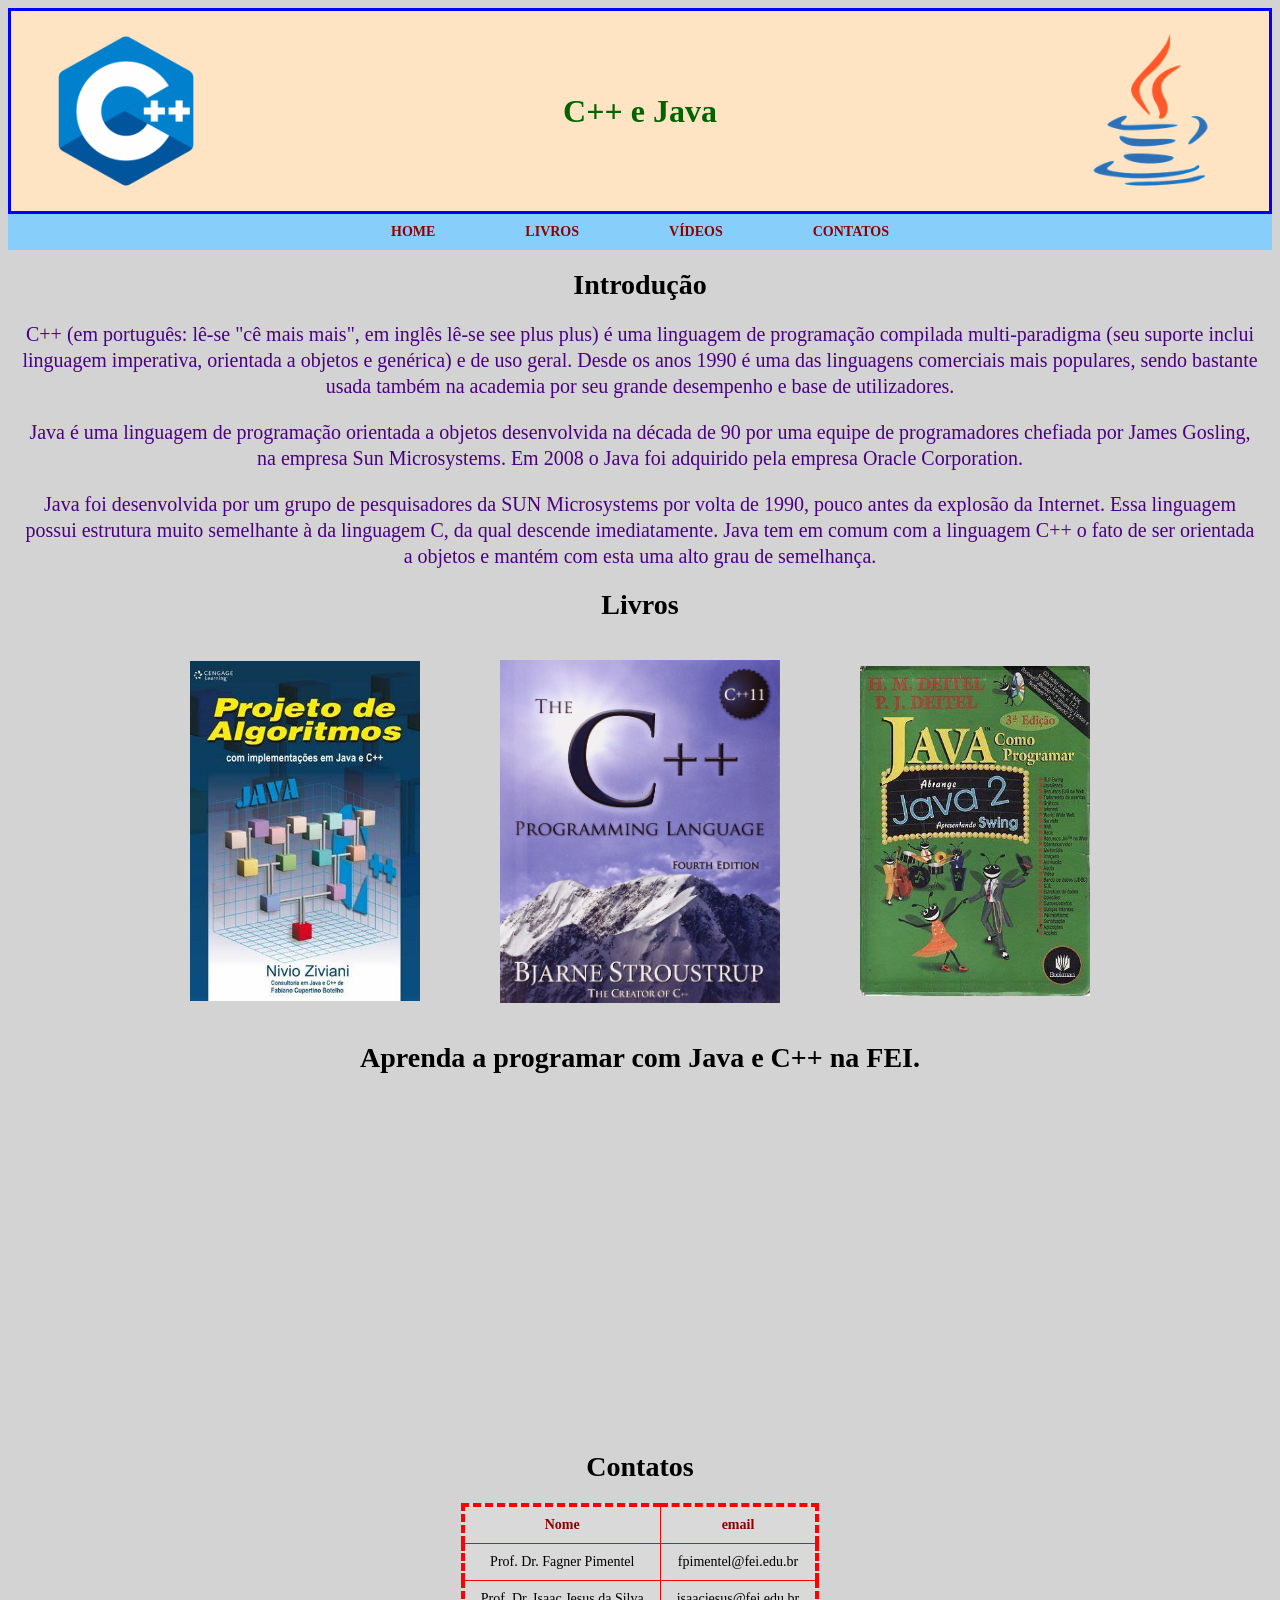
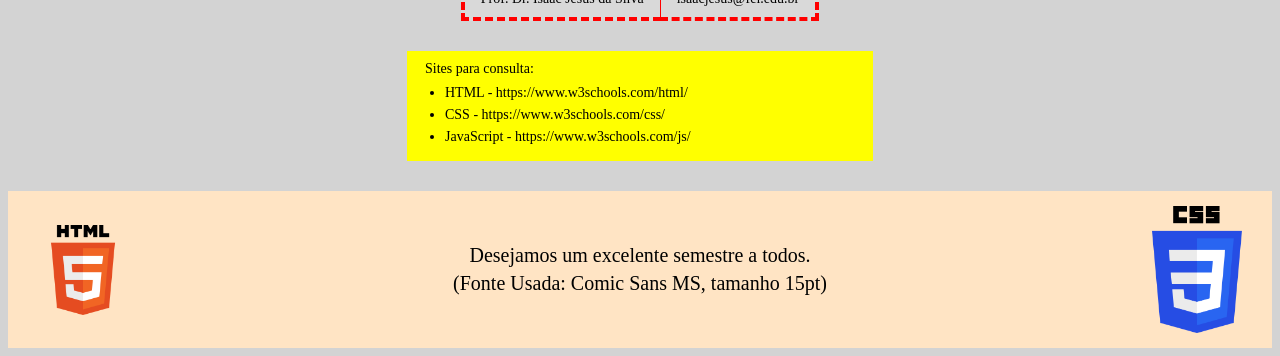
<file: atividade2/index.html>
<!DOCTYPE html>
<html lang="pt-BR">
<head>
    <meta charset="UTF-8">
    <title>Atividade copiando um modelo</title>
    <link rel="stylesheet" href="style.css">
</head>
<body>

    <div class="cabecalho">
        <img src="imagens/c++.png" alt="c++" width="170">
        <p>C++ e Java</p>
        <img src="imagens/java.png" alt="java" width="170">
    </div>

    <div class="subtitulo">
        <p>HOME</p>
        <p>LIVROS</p>
        <p>VÍDEOS</p>
        <p>CONTATOS</p>
    </div>

    <div class="introducao">
        <h1>Introdução</h1>

        <p>
            C++ (em português: lê-se "cê mais mais", em inglês lê-se see plus plus) é uma linguagem de
            programação compilada multi-paradigma (seu suporte inclui linguagem imperativa, orientada a objetos
            e genérica) e de uso geral. Desde os anos 1990 é uma das linguagens comerciais mais populares,
            sendo bastante usada também na academia por seu grande desempenho e base de utilizadores.
        </p>

        <p>
            Java é uma linguagem de programação orientada a objetos desenvolvida na década de 90 por uma equipe
            de programadores chefiada por James Gosling, na empresa Sun Microsystems. Em 2008 o Java foi adquirido
            pela empresa Oracle Corporation.
        </p>

        <p>
            Java foi desenvolvida por um grupo de pesquisadores da SUN Microsystems por volta de 1990, pouco antes
            da explosão da Internet. Essa linguagem possui estrutura muito semelhante à da linguagem C, da qual
            descende imediatamente. Java tem em comum com a linguagem C++ o fato de ser orientada a objetos e mantém
            com esta uma alto grau de semelhança.
        </p>

        <h1>Livros</h1>
    </div>

    <div class="books">
        <img src="imagens/book1.jpg" alt="book1" width="230">
        <img src="imagens/book2.jpg" alt="book2" width="280">
        <img src="imagens/book3.jpg" alt="book3" width="230">
    </div>

    <h1>Aprenda a programar com Java e C++ na FEI.</h1>

    <div class="video_mapa">
        <iframe
            src="https://www.youtube.com/embed/4MHAOPxcnsQ"
            title="Vídeo da FEI">
        </iframe>

        <iframe
            src="https://www.google.com/maps/embed?pb=!1m18!1m12!1m3!1d3652.648556785657!2d-46.581586585019195!3d-23.724241184602274!2m3!1f0!2f0!3f0!3m2!1i1024!2i768!4f13.1!3m3!1m2!1s0x94ce4158ef9c7c05%3A0x776b798985695f52!2sCentro%20Universit%C3%A1rio%20FEI%20-%20Campus%20S%C3%A3o%20Bernardo%20do%20Campo!5e0!3m2!1spt-BR!2sbr!4v1630280666216!5m2!1spt-BR!2sbr"
            title="Mapa da FEI">
        </iframe>
    </div>

    <h1>Contatos</h1>

    <div class="tabela">
        <table>
            <tr>
                <th>Nome</th>
                <th>email</th>
            </tr>
            <tr>
                <td>Prof. Dr. Fagner Pimentel</td>
                <td>fpimentel@fei.edu.br</td>
            </tr>
            <tr>
                <td>Prof. Dr. Isaac Jesus da Silva</td>
                <td>isaacjesus@fei.edu.br</td>
            </tr>
        </table>
    </div>

    <div class="sites-container">
        <div class="sites">
            <p>Sites para consulta:</p>
            <ul>
                <li>HTML - <a href="https://www.w3schools.com/html/">https://www.w3schools.com/html/</a></li>
                <li>CSS - <a href="https://www.w3schools.com/css/">https://www.w3schools.com/css/</a></li>
                <li>JavaScript - <a href="https://www.w3schools.com/js/">https://www.w3schools.com/js/</a></li>
            </ul>
        </div>
    </div>

    <div class="rodape">
        <img src="imagens/html.png" alt="html" width="90">

        <div class="texto-rodape">
            <p>Desejamos um excelente semestre a todos.</p>
            <p>(Fonte Usada: Comic Sans MS, tamanho 15pt)</p>
        </div>

        <img src="imagens/css.png" alt="css" width="90">
    </div>

</body>
</html>
</file>
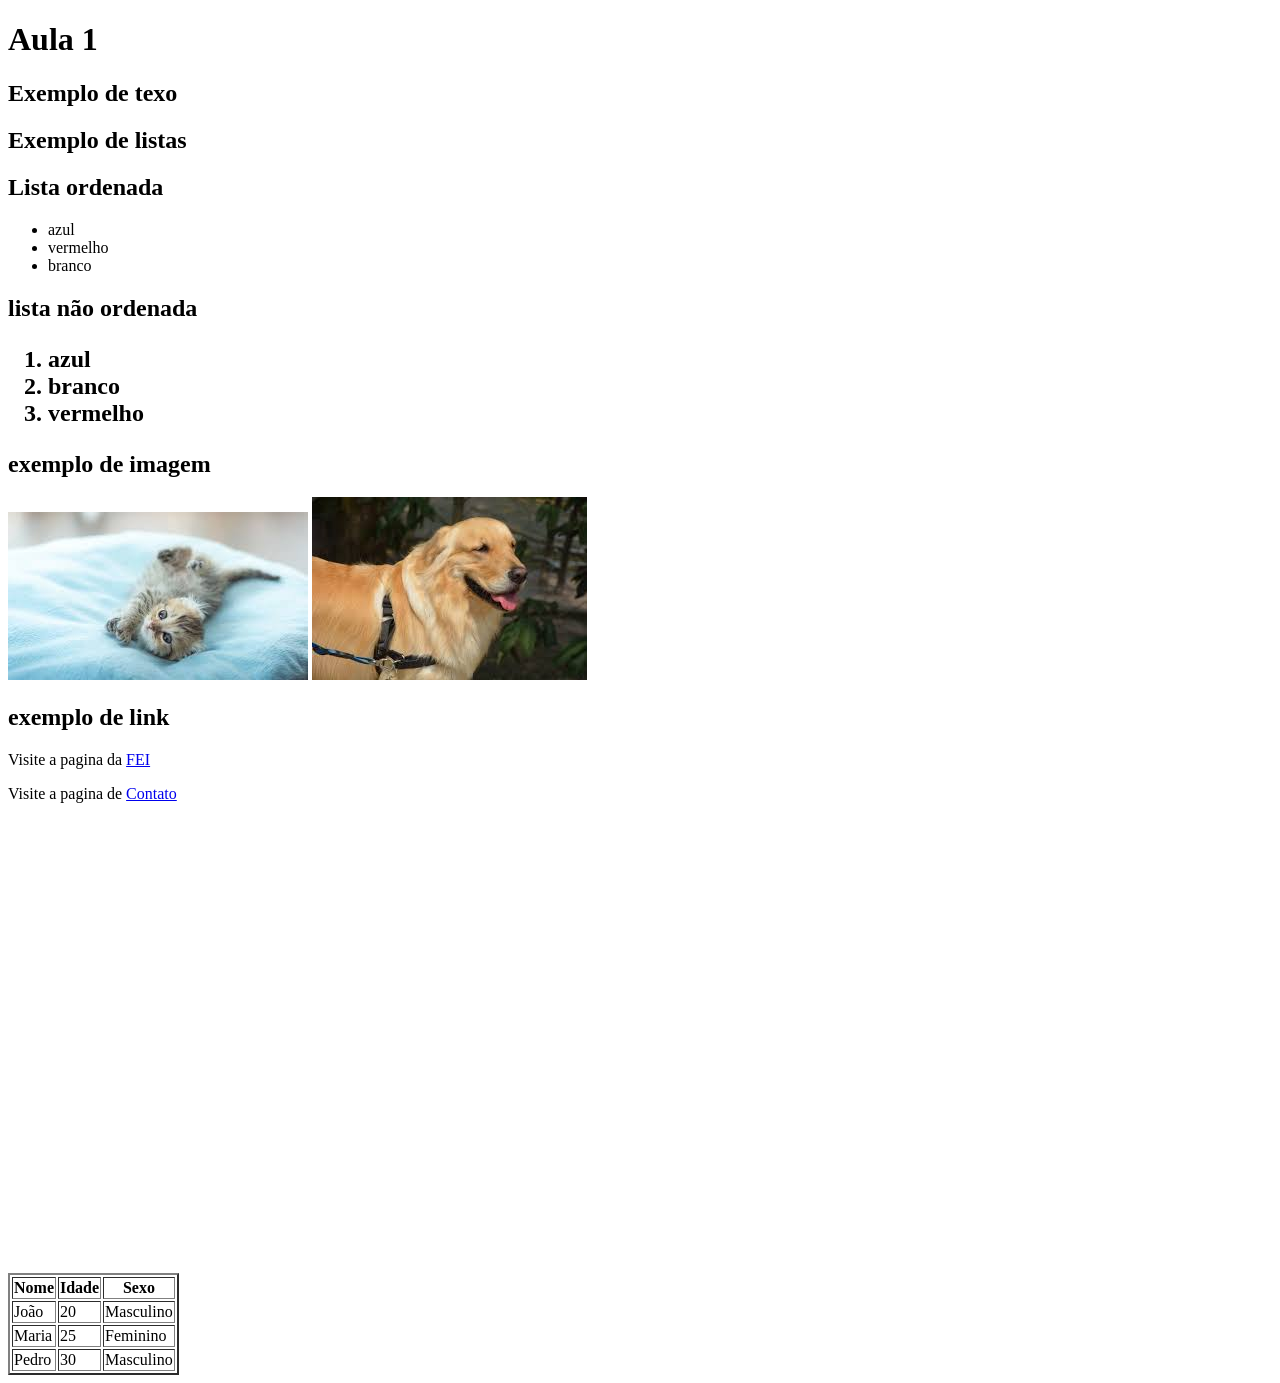
<file: aula1/index.html>
<!DOCTYPE html>
<html>
        <head>

            <title>minha primeira aula html</title>
        </head>
        <body>
            <h1>Aula 1</h1>
            <h2>Exemplo de texo</h2>
            <h2>Exemplo de listas</h2>
            <h2>Lista ordenada</h2>
              <ul>
                  <li>azul</li>
                  <li>vermelho</li>
                  <li>branco</li>
              </ul>
            <h2>lista não ordenada</h>
                <ol>
                    <li>azul</li>
                    <li>branco</li>
                    <li>vermelho</li>
                </ol>
            <h2>exemplo de imagem </h2>
                <img src="[data-uri]"alt="">
                <img src="imagem/download (1).jfif"alt="">
            <h2>exemplo de link</h2>
                <p>Visite a pagina da <a href="https://www.fei.edu.br/">FEI</a></p>
                <p>Visite a pagina de <a href="contato.html">Contato</a></p>
                <iframe src="https://www.google.com/maps/embed?pb=!1m18!1m12!1m3!1d14609.874225215292!2d-46.583706549999995!3d-23.7306651!2m3!1f0!2f0!3f0!3m2!1i1024!2i768!4f13.1!3m3!1m2!1s0x94ce4140a303e4cb%3A0xb72b7625668d1d40!2sNestl%C3%A9%20S%C3%A3o%20Bernardo%20do%20Campo!5e0!3m2!1spt-BR!2sbr!4v1770839098587!5m2!1spt-BR!2sbr" width="600" height="450" style="border:0;" allowfullscreen="" loading="lazy" referrerpolicy="no-referrer-when-downgrade"></iframe>
                <table>
                    <table border = "2">
                        <tr>
                            <th>Nome</th>
                            <th>Idade</th>
                            <th>Sexo</th>
                        </tr>
                        <tr>
                            <td>João</td>
                            <td>20</td>
                            <td>Masculino</td>
                        </tr>
                        <tr>
                            <td>Maria</td>
                            <td>25</td>
                            <td>Feminino</td>
                        </tr>
                        <tr>
                            <td>Pedro</td>
                            <td>30</td>
                            <td>Masculino</td>
                        </tr>
                    </table>
                    
                </table>

            </body>
</html>
</file>
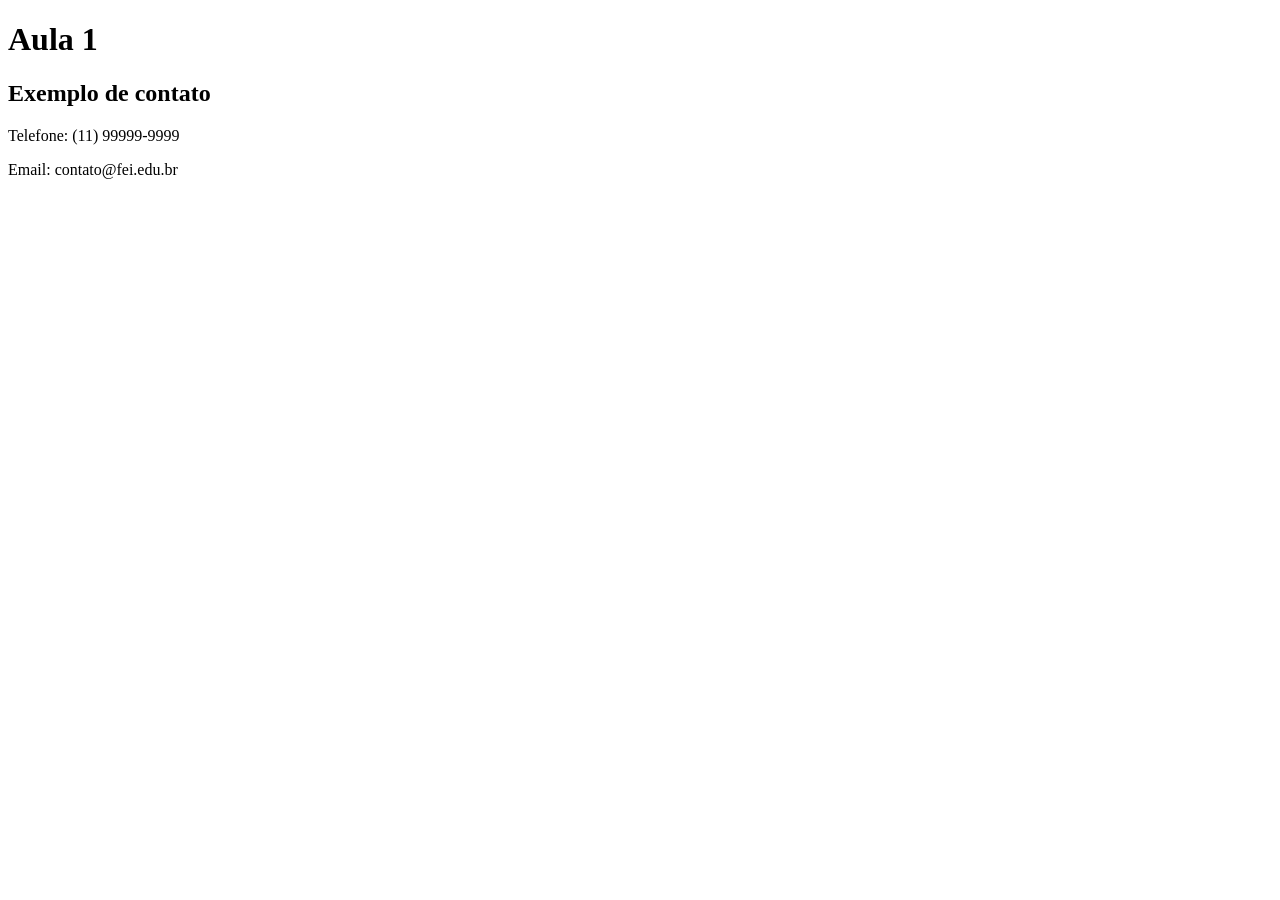
<file: aula1/contato.html>
<!DOCTYPE html>
<html>
        <head>
            <title>Pagina de Contato</title>
        </head>
        <body>
            <h1>Aula 1</h1>
            <h2>Exemplo de contato</h2>
                <p>Telefone: (11) 99999-9999</p>
                <p>Email: contato@fei.edu.br</p>
        </body> 
</html>
</file>
<file: atividade2/style.css>
/* Cores:
bisque
darkgreen
lightskyblue
lightgray
darkred
indigo
red
yellow
*/

body {
    background-color: lightgray;
    margin: 0;
    font-family: serif;
}

/* CABEÇALHO */
.cabecalho {
    display: flex;
    justify-content: space-between;
    align-items: center;
    background-color: bisque;
    border: 3px solid blue;
    padding: 15px 30px;
    margin: 8px 8px 0px 8px;
}

.cabecalho p {
    font-size: 32px;
    color: darkgreen;
    font-weight: bold;
    margin: 0;
}

/* MENU */
.subtitulo {
    display: flex;
    justify-content: center;
    gap: 90px;
    background-color: lightskyblue;
    padding: 10px 0;
    margin: 0 8px;
}

.subtitulo p {
    margin: 0;
    color: darkred;
    font-weight: bold;
    font-size: 14px;
}

/* TÍTULOS */
h1 {
    text-align: center;
    font-size: 28px;
}

/* INTRODUÇÃO */
.introducao p {
    text-align: center;
    color: indigo;
    font-size: 20px;
    padding: 0 20px;
    line-height: 1.3;
}

/* LIVROS */
.books {
    display: flex;
    justify-content: center;
    align-items: center;
    gap: 80px;
    padding: 20px;
}

/* VÍDEO E MAPA */
.video_mapa {
    display: flex;
    justify-content: center;
    align-items: center;
    gap: 70px;
    padding: 20px;
}

.video_mapa iframe {
    width: 340px;
    height: 300px;
    border: none;
}

/* TABELA */
.tabela {
    display: flex;
    justify-content: center;
    margin: 20px 0;
}

table {
    border: 4px dashed red;
    border-collapse: collapse;
    background-color: #d9d9d9;
}

th, td {
    border: 1px solid red;
    padding: 10px 16px;
    text-align: center;
    font-size: 14px;
}

th {
    color: darkred;
}

/* CAIXA AMARELA */
.sites-container {
    display: flex;
    justify-content: center;
    margin: 30px 0;
}

.sites {
    background-color: yellow;
    width: 430px;
    padding: 10px 18px;
    font-size: 14px;
}

.sites p {
    margin: 0 0 8px 0;
}

.sites ul {
    margin: 0;
    padding-left: 20px;
}

.sites li {
    margin-bottom: 6px;
}

.sites a {
    color: black;
    text-decoration: none;
}

/* RODAPÉ */
.rodape {
    display: flex;
    justify-content: space-between;
    align-items: center;
    background-color: bisque;
    padding: 15px 30px;
    margin: 0 8px 8px 8px;
}

.texto-rodape {
    text-align: center;
    font-family: "Comic Sans MS", cursive;
    font-size: 15pt;
}

.texto-rodape p {
    margin: 5px 0;
}
</file>
